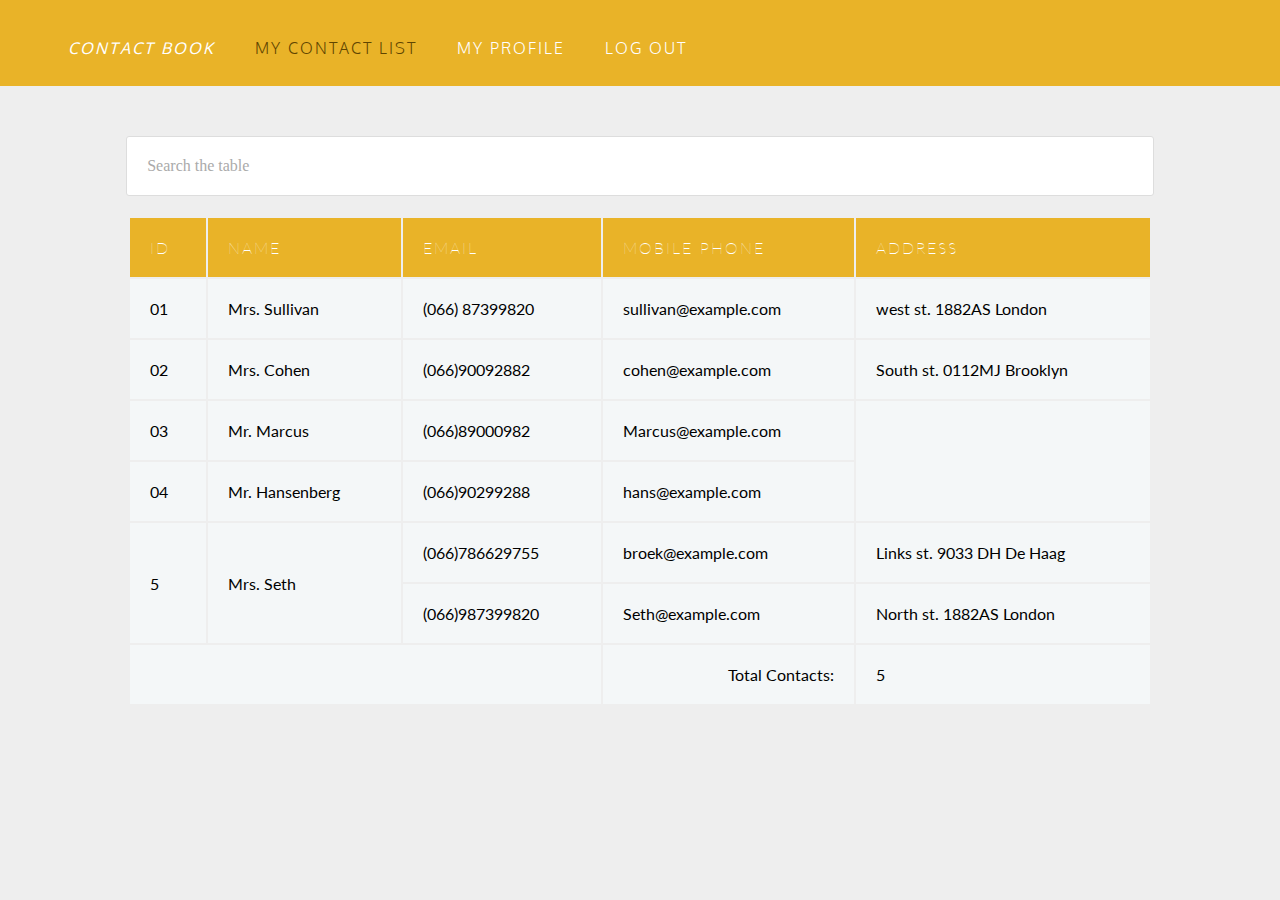
<file: Contact-Book (tables)/index.html>
<!DOCTYPE html>
<html>

<head>
  <title>Contact Book</title>
  <link href="https://fonts.googleapis.com/css?family=Lato: 100,300,400,700|Luckiest+Guy|Oxygen:300,400"
    rel="stylesheet">
  <link rel="stylesheet" href="css/style.css">
</head>

<body>

  <ul class="navigation">
    <li><strong><em>Contact Book</em></strong></li>
    <li class="active">My Contact List</li>
    <li>My Profile</li>
    <li>Log Out</li>
  </ul>

  <div class="search">Search the table</div>

  <!-- Create your table below -->
  <table>
    <!--
    <thead></thead>
    <tfoot></tfoot>
    <tbody></tbody>
-->
    <thead>
      <tr>
        <th scope="col">ID</th>
        <th scope="col">NAME</th>
        <th scope="col">EMAIL</th>
        <th scope="col">MOBILE PHONE</th>
        <th scope="col">ADDRESS</th>
      </tr>
    </thead>
    <tr>
      <td scope="row">01</td>
      <td>Mrs. Sullivan</td>
      <td>(066) 87399820</td>
      <td>sullivan@example.com</td>
      <td>west st. 1882AS London</td>
    </tr>

    <tr>
      <td scope="row">02</td>
      <td>Mrs. Cohen</td>
      <td>(066)90092882</td>
      <td>cohen@example.com</td>
      <td>South st. 0112MJ Brooklyn</td>
    </tr>

    <tr>
      <td scope="row">03</td>
      <td>Mr. Marcus</td>
      <td>(066)89000982</td>
      <td>Marcus@example.com</td>
      <td rowspan="2"> </td>
    </tr>

    <tr>
      <td scope="row">04</td>
      <td>Mr. Hansenberg</td>
      <td>(066)90299288</td>
      <td>hans@example.com</td>
      
    </tr>

    <tr>
      <td scope="row" rowspan="2">5</td>
      <td rowspan="2">Mrs. Seth</td>
      <td>(066)786629755</td>
      <td>broek@example.com</td>
      <td>Links st. 9033 DH De Haag</td>
    </tr>

    <tr>

      <td>(066)987399820</td>
      <td>Seth@example.com</td>
      <td>North st. 1882AS London</td>
    </tr>
    <tfoot>
      <tr>
        <td scope="row" colspan="3"></td>
        <th>Total Contacts:</th>
        <td>5</td>
      </tr>
    </tfoot>
  </table>

</body>

</html>
</file>
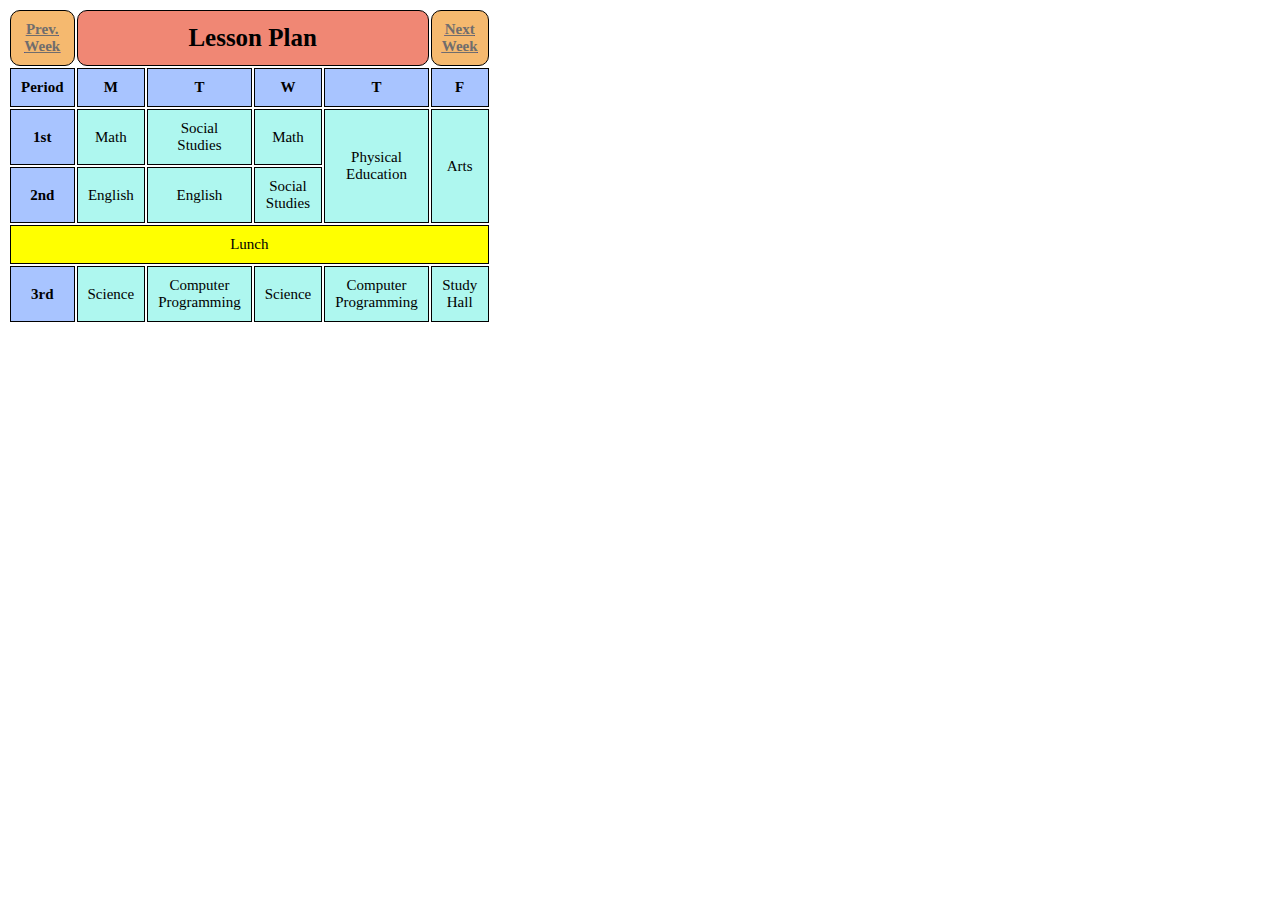
<file: HW (tables)/lesson schedule.html>
<html lang="en">

<head>
  <meta charset="UTF-8">
  <meta name="viewport" content="width=device-width, initial-scale=1.0">
  <title> Lesson Schedule</title>
  <style>
    table {
      ;
      text-align: center;
      border-collapse: separate;
      font-family: Verdana;

    }

    th {
      border: 1px solid black;
      text-align: center;
      background-color: rgb(168, 196, 255);
      padding: 10px 10px 10px 10px;
      font-size: 15px;

    }

    td {
      border: 1px solid black;
      text-align: center;
      background-color: rgb(174, 247, 239);
      padding: 10px 10px 10px 10px;
      font-size: 15px;

    }

    .days {
      height: 30px;
    }

    h1 {
      margin-left: 150px;

    }

    .title {
      background-color: rgb(240, 135, 116);
      text-align: center;
      font-size: 25px;
      border-radius: 10px;
    }

    .button {
      background: none;
      border: none;
    }

    td:hover {
      background: #f1bee6 !important;
      -webkit-transition: all 0.3s;
      -moz-transition: all 0.3s;
      -o-transition: all 0.3s;
      transition: all 0.3s;
    }

    th:hover span {
      color: rgb(235, 8, 8) !important;
      -webkit-transition: all 0.3s;
      -moz-transition: all 0.3s;
      -o-transition: all 0.3s;
      transition: all 0.3s;}

    .tr:hover {
      background: #faf094 !important;
      -webkit-transition: all 0.3s;
      -moz-transition: all 0.3s;
      -o-transition: all 0.3s;
      transition: all 0.3s;
    }
    .tr {
      background-color:rgb(245, 185, 111);
      text-align: center;
      font-size: 15px;
      border-radius: 10px; 
    }
  </style>
</head>

<body>
  <main>
    <table>
      <tr>
        <th class="tr"><a href="example.com">
          <span style="text-decoration:underline;"><span style="color:rgb(112, 109, 109); text-decoration: underline;">Prev. <br> Week</span></span>
        </a></th>
        <th class="title" colspan="4">Lesson Plan</th>
        <th class="tr"><a href="example.com">
          <span style="text-decoration:underline;"><span style="color:rgb(112, 109, 109); text-decoration: underline;">Next <br> Week</span></span>
        </a></th>
      </tr>
      <tr class="days">
        <th>Period</th>
        <th>M</th>
        <th>T</th>
        <th>W</th>
        <th>T</th>
        <th>F</th>
      </tr>
      <tr>
        <th>1st</th>
        <td>Math</td>
        <td>Social <br> Studies</td>
        <td>Math</td>
        <td rowspan="2">Physical <br> Education</td>
        <td rowspan="2">Arts</td>
      </tr>
      <tr>
        <th>2nd</th>
        <td>English</td>
        <td>English</td>
        <td>Social <br> Studies</td>

      </tr>
      <tr>
        <td colspan="6" style="background-color: yellow;">Lunch</td>

      </tr>
      <tr>
        <th>3rd</th>
        <td>Science</td>
        <td>Computer <br> Programming</td>
        <td>Science</td>
        <td>Computer <br> Programming</td>
        <td>Study <br> Hall</td>

      </tr>
    </table>
  </main>

</body>

</html>
</file>
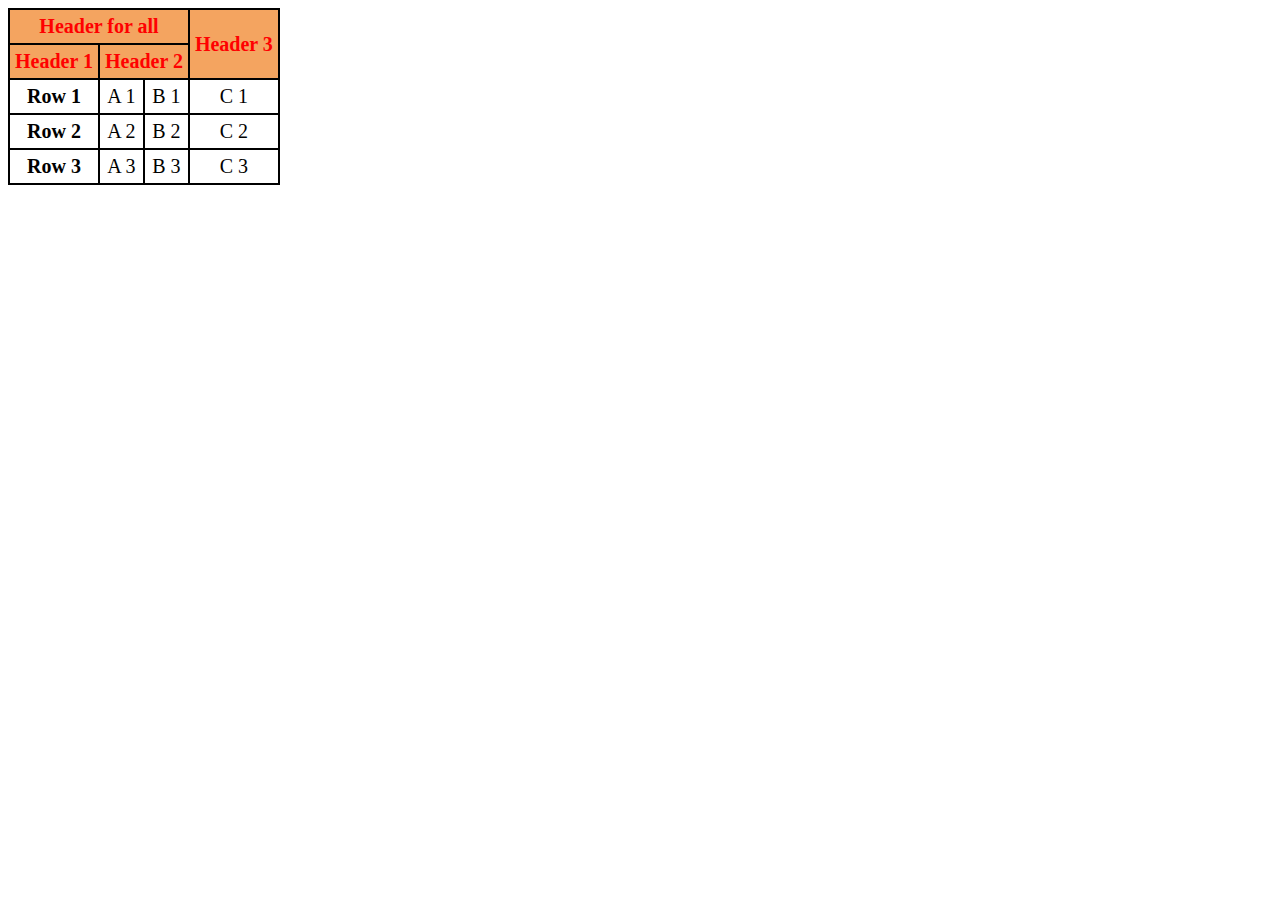
<file: HW (tables)/table.html>
<html lang="en">
<head>
  <meta charset="UTF-8">
  <meta name="viewport" content="width=device-width, initial-scale=1.0">
  <title>Document</title>
  <style>
    table, td {
    border-collapse:collapse;
    text-align: center;
    font-size: 20px;
    padding: 5px 5px 5px 5px;
    border: 2px black solid;
      
  }
  th {
    border-collapse:collapse;
    text-align: center;
    font-size: 20px;
    padding: 5px 5px 5px 5px;
    border: 2px black solid;
    color: red;
    background-color: sandybrown;
  }
  

  </style>
</head>
<!--
  <head>
  <title>Contact Book</title>
  <link href="https://fonts.googleapis.com/css?family=Lato: 100,300,400,700|Luckiest+Guy|Oxygen:300,400"
    rel="stylesheet">
  <link rel="stylesheet" href="css/style.css">
</head>
-->
<body>
  <div>
  <table>
    <tr>
      <th colspan="3"> <strong> Header for all</strong></th>
      
      <th rowspan="2"><strong>Header 3</strong></th>
    </tr>
    <tr>
      <th><strong>Header 1</strong></th>
      <th colspan="2"><strong>Header 2</strong></th>
    </tr>
    <tr>
      <td><strong>Row 1</strong></td>
      <td>A 1</td>
      <td>B 1</td>
      <td>C 1</td>
    </tr>
    <tr>
      <td><strong>Row 2</strong></td>
      <td>A 2</td>
      <td>B 2</td>
      <td>C 2</td>
    </tr>
    <tr>
      <td><strong>Row 3</strong></td>
      <td>A 3</td>
      <td>B 3</td>
      <td>C 3</td>
    </tr>
  </table>
</div>
</body>

</html>
</file>
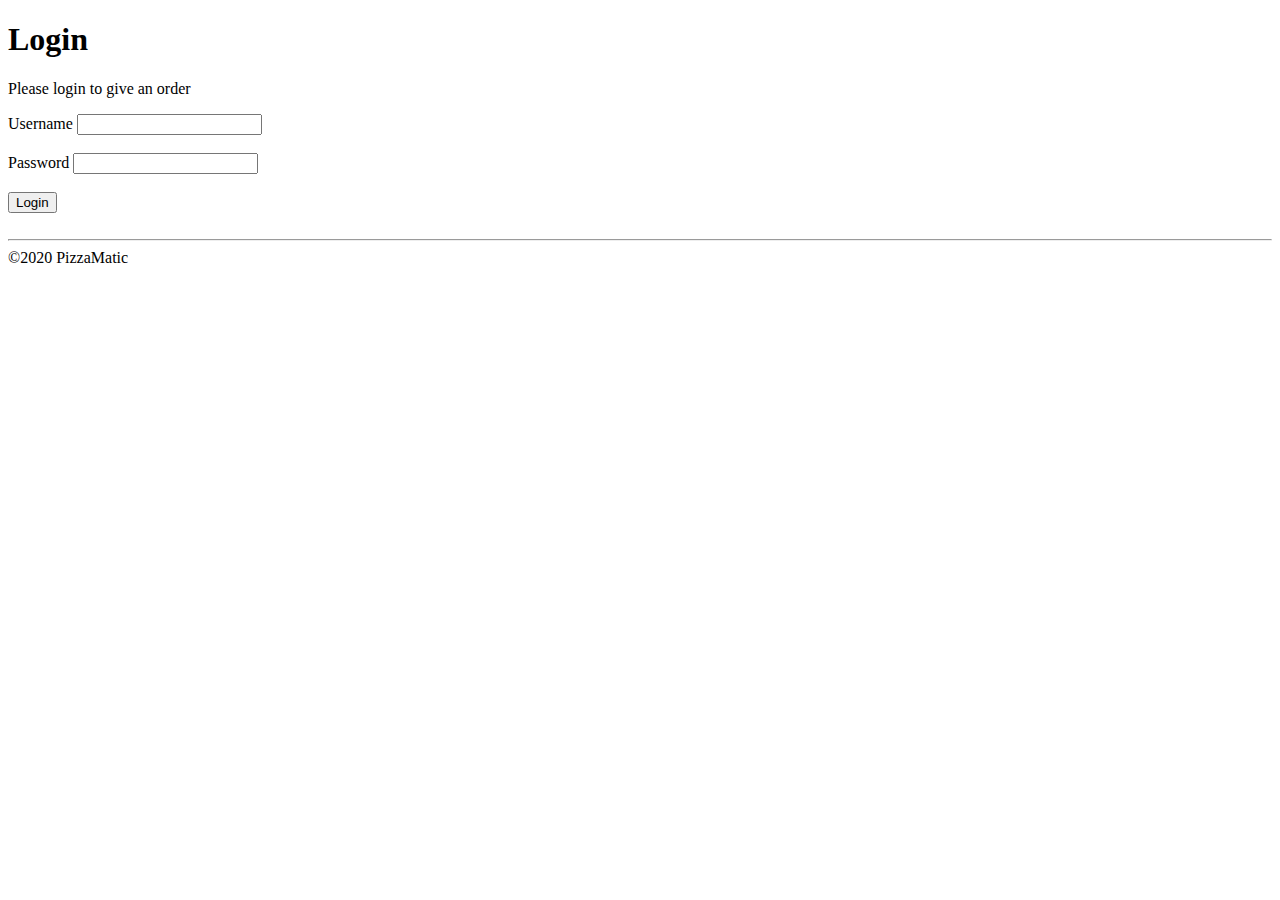
<file: pizza_order (inputs)/login.html>
<!DOCTYPE html>

<html lang="en">

<head>
  <meta charset=UTF-8>
  <meta name="viewport" content="width=device-width, initial-scale=1.0">
  <title>PizzaMatic</title>
  <meta name="description" content="Large Variety of pizza orders will be at your door in only 30 min">
  <meta name="keywords" content="alaturca, pizza, order, italian, delicious, famous">
</head>

<body>
  <header>
    <h1>Login</h1>
    <p>Please login to give an order</p>
  </header>

  <main>
    <form action="./order.html" method="POST">
      <section>
        <label for="username">Username</label>
        <input id="username" type="text" minlength="3" maxlength="15" required pattern="[a-zA-Z0-9]" title="use letter and numbers only"> 
      </section><br>
      
      <!---<section>
        <label><input type="text" placeholder="your name"></label>
      </section>--->
      <section>
        <label for="password">Password</label>
        <input id="password" type="password" name="" required>
      </section><br>
      <section>
        <button type="submit">Login</button>
      </section><br>

      
    </form>
  </main>
  <hr>
  <footer>
    &copy;2020 PizzaMatic
  </footer>
</body>

</html>
</file>
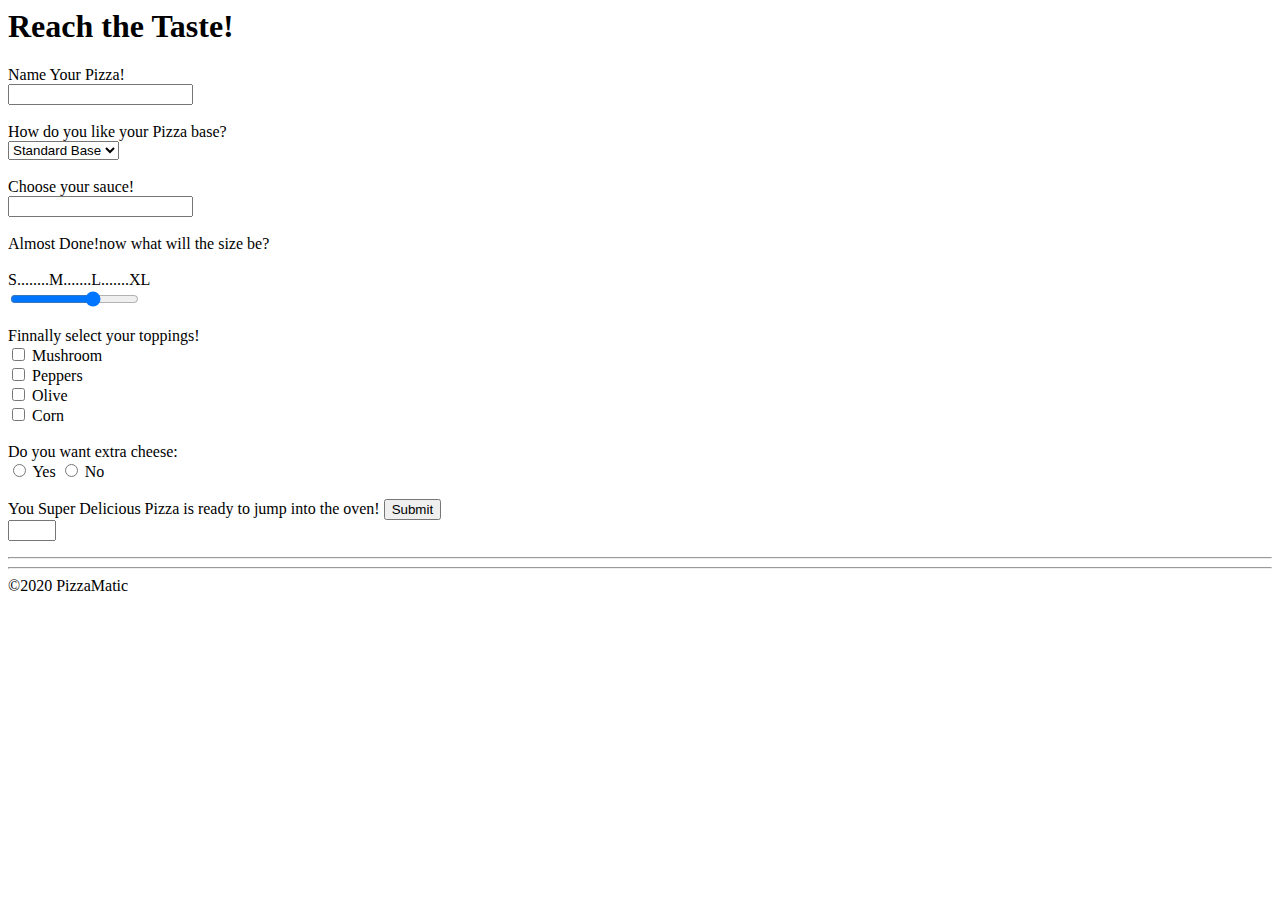
<file: pizza_order (inputs)/order.html>
<html lang="en">

<head>
  <meta charset="UTF-8">
  <meta name="viewport" content="width=device-width, initial-scale=1.0">
  <title>PizzaMatic - Order Your Pizza</title>
</head>

<body>

  <main>
    <header>
      <h1>Reach the Taste!</h1>
    </header>
    <form action="./order.html" method="GET">
      
      <section>
        <label for="PizzaName">Name Your Pizza!</label><br>
        <input id="PizzaName" type="text" name="">
      </section><br>

      <section>
        <label for="pizzabase">How do you like your Pizza base?</label><br>
        
        <select name="" id="pizzabase">
          <option value="">Standard Base</option>            
          <option value="">Thin Chrust</option>            
          <option value="">Stuffed</option>            
        </select>
      </section><br>

      <section>
        <label for="sauce_list">Choose your sauce!</label><br>

        <input type="text" list="saucelist" name="sauces" id="sauce_list">

          <datalist id="saucelist">
            <option value="Standard"></option>
            <option value="BBQ"></option>
            <option value="Hot BBQ"></option>
          </datalist>
      </section><br>
      
      <section>
        <label for="pizza_size">Almost Done!now what will the size be?</label><br><br>
        <span>S........M.......L.......XL</span><br>
        <input type="range" name="" id="pizza_size" min="1" max="4" step="1">
      </section><br>

      <section>

        <label for="">Finnally select your toppings!</label><br>

        <input type="checkbox"  id="Mushroom" value="Mushroom" name="">
        <label for="Mushroom" name="toppings">Mushroom</label><br>

        <input type="checkbox" name="" id="peppers">
        <label for="peppers" name="toppings">Peppers</label><br>

        <input type="checkbox" name="" id="olive">
        <label for="olive" name="toppings">Olive</label><br>

        <input type="checkbox" name="" id="corn">
        <label for="corn" name="toppings">Corn</label>
        
      </section><br>

      <section>
        <label for="">Do you want extra cheese:</label><br>

        <input type="radio" id="extra_cheese" value="yes" name="extra_cheese">
        <label for="extra_cheese">Yes</label>

        <input type="radio" id="no_extra_cheese" value="no" name="extra_cheese">
        <label for="no_extra_cheese">No</label>
      </section><br>

      <section>
      <span>You Super Delicious Pizza is ready to jump into the oven!</span>
      <button type="submit">Submit</button>
    </section>
    <section>
      <label for="mo_of_pizza"></label>
      <input type="number" name="no_of_pizza" id="no_of_pizza" min="1" max="4">
    </section>
    
    </form>
  </main>
    <hr><hr>
  <footer>
    &copy;2020 PizzaMatic
  </footer>
</body>

</html>
</file>
<file: Contact-Book (tables)/css/style.css>
body {
  background: #EEE;
  margin: 0;
  padding: 0;
}

/* Navigation */

.navigation {
  box-sizing: border-box;
  background-color: #e9b328;
  overflow: auto;
  padding: 18px 50px;
  position: relative;
  top: 0;
  width: 100%;
  z-index: 999;
}

ul {
  padding: 0;
  margin: 0;
}

li {
  color: #FFF;
  display: inline-block;
  font-family: 'Oxygen', sans-serif;
  font-size: 16px;
  font-weight: 300;
  letter-spacing: 2px;
  margin: 0;
  padding: 20px 18px 10px 18px;
  text-transform: uppercase;
}

.active {
  color: #604500;
}

/* Table */

table {
  height: 40%;
  left: 10%;
  margin: 20px auto;
  overflow-y: scroll;
  position: static;
  width: 80%;

}

thead th {
  background: #e9b328;
  color: #FFF;
  font-family: 'Lato', sans-serif;
  font-size: 16px;
  font-weight: 100;
  letter-spacing: 2px;
  text-transform: uppercase;
}

tr {
  background: #f4f7f8;
  border-bottom: 1px solid #FFF;
  margin-bottom: 5px;
}

th, td {
  font-family: 'Lato', sans-serif;
  font-weight: 400;
  padding: 20px;
  text-align: left;
}

.search {
  background-color: #FFF;
  border: 1px solid #DDD;
  border-radius: 3px;
  color: #AAA;
  padding: 20px;
  margin: 50px auto 0px auto;
  width: 77%;
}

tfoot th {
  text-align: right;
}
</file>
